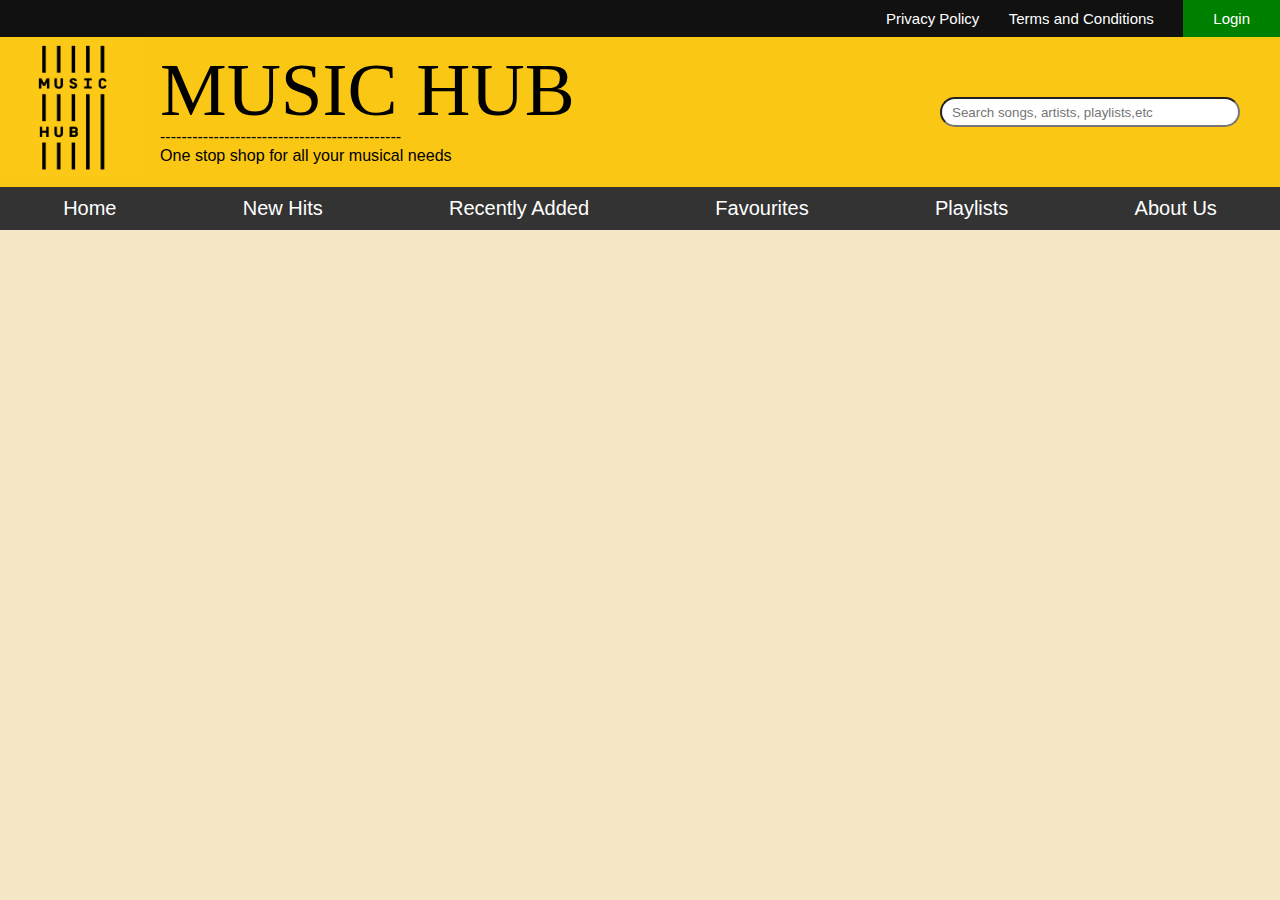
<file: frontend-development/index.html>
<!DOCTYPE html>
<html lang="en">
<head>
    <meta charset="UTF-8">
    <meta http-equiv="X-UA-Compatible" content="IE=edge">
    <meta name="viewport" content="width=device-width, initial-scale=1.0">
    <title>Music Hub</title>
    <link rel="stylesheet" href="https://cdnjs.cloudflare.com/ajax/libs/font-awesome/6.3.0/css/all.min.css" integrity="sha512-SzlrxWUlpfuzQ+pcUCosxcglQRNAq/DZjVsC0lE40xsADsfeQoEypE+enwcOiGjk/bSuGGKHEyjSoQ1zVisanQ==" crossorigin="anonymous" referrerpolicy="no-referrer" />
    <link rel="stylesheet" href="./assets/css/external.css" />
</head>
<body>
    <header>
        <a href="./privacy.html">Privacy Policy</a>
        <a href="./tnc.html">Terms and Conditions</a>
        <div class="dropdown">
            <button class="dropbtn">Login</button>
            <div class="dropdown-content">
                <a href="./authentication/login.html">Login into existing account</a>
                <a href="./authentication/register.html">Create a new account</a>
            </div>
        </div>
    </header>

    <section class="branding">
        <div class="left-align">
            <img src="./assets/images/logo.gif" alt="Music Hub" />
            <h1>MUSIC HUB</h1>
            <p>---------------------------------------------<br />One stop shop for all your musical needs</p>
        </div>
        <div class="right-align">
            <form action="search.html" method="get" id="searchbox">
                <input type="search" name="key" id="search-inp" placeholder="Search songs, artists, playlists,etc" />
                <button type="submit" id="search-btn"><i class="fa-solid fa-magnifying-glass"></i></button>
            </form>
        </div>
    </section>

    <nav>
        <ul class="menubar">
            <li><a href="index.html">Home</a></li>
            <li><a href="hits.html">New Hits</a></li>
            <li><a href="recent.html">Recently Added</a></li>
            <li><a href="favs.html">Favourites</a></li>
            <li><a href="playlists.html">Playlists</a></li>
            <li><a href="about.html">About Us</a></li>
        </ul>
    </nav>

    <main></main>

    <footer></footer>
    
</body>
</html>
</file>
<file: frontend-development/assets/css/external.css>
* {
    margin: 0;
    padding: 0;
    font-family:Verdana, Geneva, Tahoma, sans-serif;
}
body {
    background-color: rgb(244, 231, 197);
}
header {
    background-color: #111;
    text-align: right;
}
header>a {
    color: white;
    font-size: 15px;
    margin-right: 25px;
    text-decoration: none;
}
.dropdown {
    position: relative;
    display: inline-block;
}
.dropbtn {
    color: #fff;
    padding: 10px 30px;
    font-size: 15px;
    background-color: rgb(0, 128, 0);
    border: none;
}
.dropdown-content {
    position: absolute;
    right: 0;
    display: none;
    white-space: nowrap;
    background-color: #bfbfbf;
    z-index: 10;
}
.dropdown-content a {
    display: block;
    color: #111;
    padding: 15px 25px;
    text-decoration: none;
    
}
.dropdown-content a:hover {
    background-color: #6d6d6d;
}
.dropdown:hover .dropdown-content {
    display: block;
}
.dropdown:hover .dropbtn {
    background-color: darkgreen;
}

.branding {
    position: relative;
    background-color: #fac715;
    height: 150px;
    width: 100%;
    z-index: 9;
}
img[src="./assets/images/logo.gif"] {
    width: 20%;
}
.left-align {
    position: absolute;
    top:0;
    left: 0;
}
.right-align {
    position: absolute;
    top:0;
    right: 0;
}
.branding h1 {
    position: absolute;
    top: 10px;
    left: 160px;
    font-family: fantasy;
    font-size: 75px;
    white-space: nowrap;
    font-weight: normal;
}
.branding p {
    position: absolute;
    top: 90px;
    left: 160px;
    font-size: 16.1px;
    white-space: nowrap;
    font-weight: normal;
}
#searchbox {
    position: relative;
    margin-right: 40px;
    margin-top:60px;
}
#searchbox input {
    padding-left: 10px;
    padding-right: 30px;
    position: absolute;
    right: 0;
    height: 30px;
    width: 300px;
    border-radius: 20px;
}
#searchbox button {
    position: absolute;
    right: 0;
    height: 30px; 
    width: 30px;
    background-color:#11111100;
    border: none;
}
nav {
    background-color: #333;
}
nav ul {
    display: flex;
    flex-direction: row;
    justify-content: space-around;
}
nav li {
    list-style-type: none;
}
nav a {
    color: white;
    font-size: 20px;
    padding: 10px 25px;
    display: inline-block;
    text-decoration: none;
    white-space: nowrap;
}
</file>
